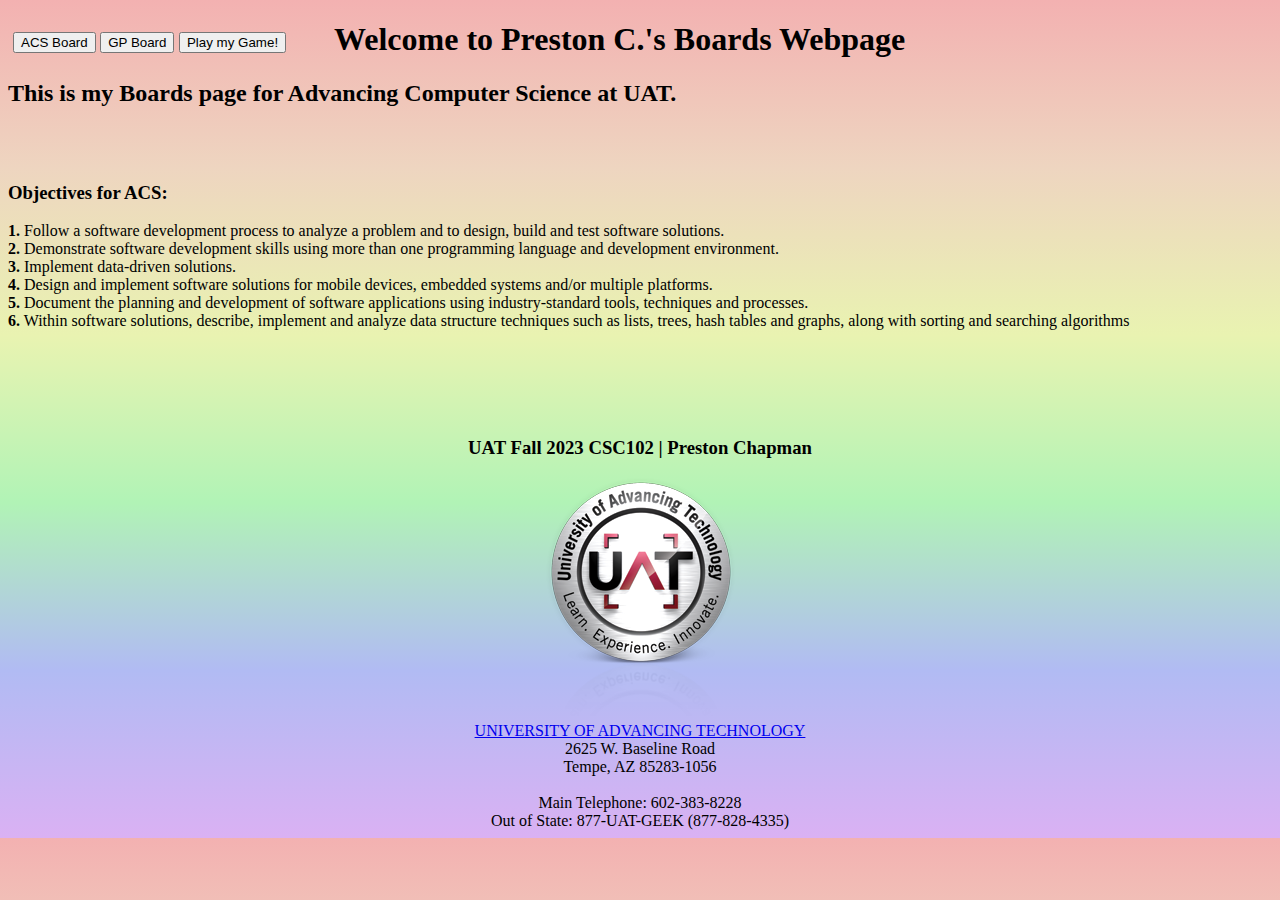
<file: boards/boards_ACS.html>
<!DOCTYPE html>
<!--Webpage for CSC102 fall 2023
Week2 (The Foundation)
Writtn by: Preston Chapman
           pchapman82070@uat.edu
11Sep2023-->
<html lang="en">
    <head>
        <meta charset="UTF-8">
        <meta http-equiv="X-UA-Compatible" content="IE=edge">
        <meta name="viewport" content="width=device-width, initial-scale=1.0">
        <link rel="stylesheet" href="../style.css">
        <script src = "../nav.js"></script>
        <link rel="icon" type="image/x-icon" href="favicon.png">
        <title>Preston Chapman's Boards  Webpage</title>
    </head>
    <nav id="nav">

    </nav>
    <body onload="loadnav('../');">
        <h1>
            Welcome to Preston C.'s Boards Webpage
        </h1>
        <h2>
            This is my Boards page for Advancing Computer Science at UAT. 
        </h2>
        <br>
        <br>
        <h3> 
            Objectives for ACS:
        </h3>
        <p>
            <span style="font-weight:bold;">1.</span>  Follow a software development process to analyze a problem and to design, build and test software solutions.
            <br><span style="font-weight:bold;">2.</span> Demonstrate software development skills using more than one programming language and development environment.
            <br><span style="font-weight:bold;">3.</span> Implement data-driven solutions.
            <br><span style="font-weight:bold;">4.</span> Design and implement software solutions for mobile devices, embedded systems and/or multiple platforms.
            <br><span style="font-weight:bold;">5.</span> Document the planning and development of software applications using industry-standard tools, techniques and
            processes.
            <br><span style="font-weight:bold;">6.</span> Within software solutions, describe, implement and analyze data structure techniques such as lists, trees, hash tables and
            graphs, along with sorting and searching algorithms
        </p>
        <br>
        <br>
        <br>
        <br>
        <footer style="text-align: center;">
            <h3>
                UAT Fall 2023 CSC102 | Preston Chapman
            </h3>
            <img if="uat-logo" src="../uat-logo.png"><br>
            <a href="https://www.uat.edu/">UNIVERSITY OF ADVANCING TECHNOLOGY</a><br>
            2625 W. Baseline Road<br>
            Tempe, AZ 85283-1056<br>
            <br>
            Main Telephone: 602-383-8228<br>
            Out of State: 877-UAT-GEEK (877-828-4335)<br>
        </footer>
    </body>
</html>
</file>
<file: style.css>
nav{
    height: 30px;
    width: 25%;
    float: left;
    padding: 5px;
    line-height: 30px;
    font-size: large;
}
header{
    align-content: center;
    padding-left: 30%;
    width: 500px;
    height: 100px;
}

body{
    background-image: linear-gradient(rgb(243, 177, 177), rgb(238, 213, 192), rgb(233, 243, 177), rgb(177, 243, 182), rgb(177, 187, 243), rgb(218, 177, 243));
}
</file>
